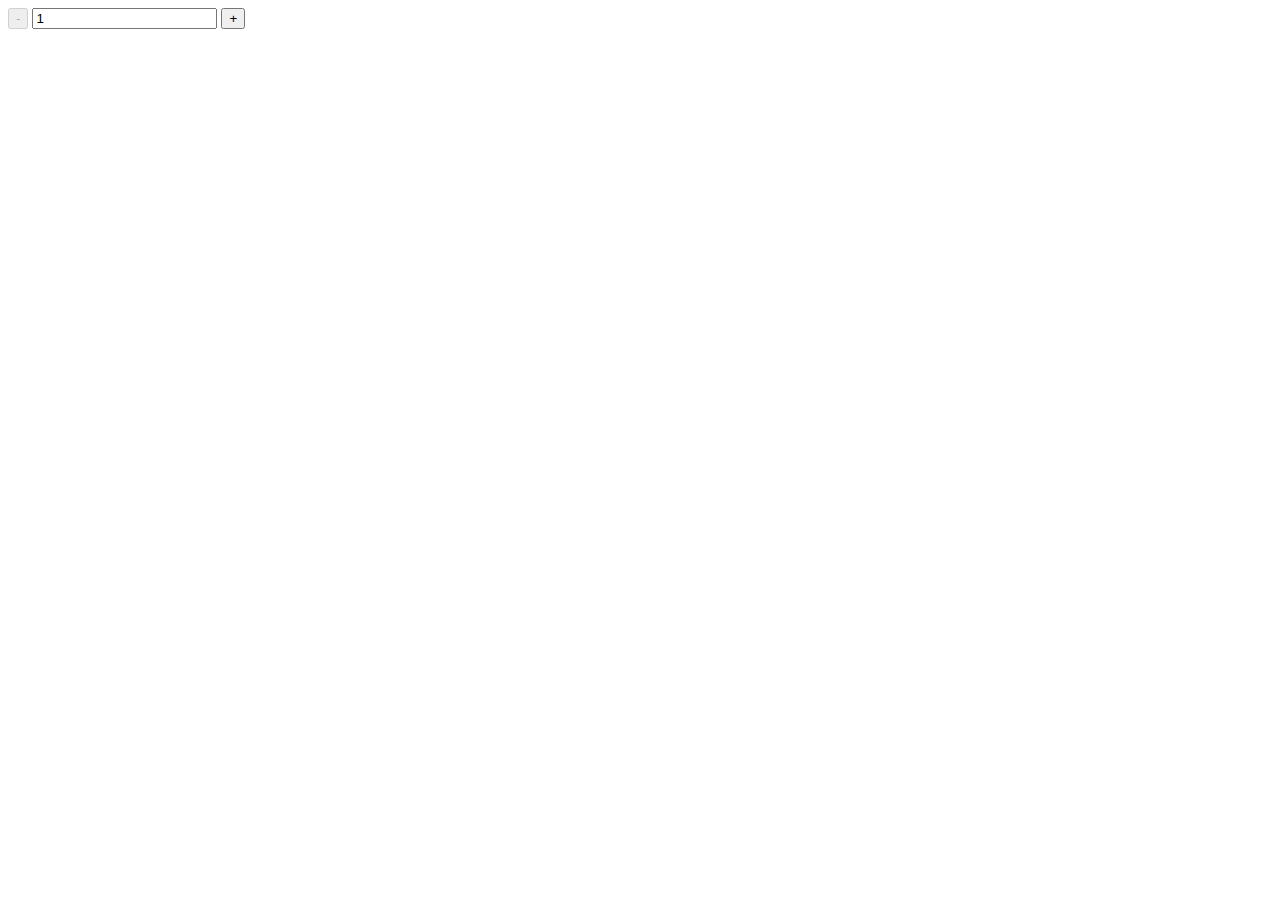
<file: quantity.html>
<!DOCTYPE html>
<html lang="en">
<head>
    <meta charset="UTF-8">
    <meta http-equiv="X-UA-Compatible" content="IE=edge">
    <meta name="viewport" content="width=device-width, initial-scale=1.0">
    <title>Document</title>
</head>
<body>
    <div class="quantity">
    <button class="minusButton">-</button>
    <input type="text" value="1" id="quantity">
    <button class="plusButton">+</button>
</div>
</body>
<script>


document.querySelector(".minusButton").setAttribute("disabled","disabled");
var valuecount;
document.querySelector(".plusButton").addEventListener("click",function(){

    valuecount=document.getElementById("quantity").value;
    valuecount++;
    document.getElementById("quantity").value=valuecount 
    if(valuecount>1){
    document.querySelector(".minusButton").removeAttribute("disabled");
    document.querySelector(".minusButton").classList.remove("disabled");

}
    
})
document.querySelector(".minusButton").addEventListener("click",function(){

valuecount=document.getElementById("quantity").value;
valuecount--;
document.getElementById("quantity").value=valuecount 
if(valuecount==1){
    document.querySelector(".minusButton").setAttribute("disabled","disables");
}
})
</script>
</html>
</file>
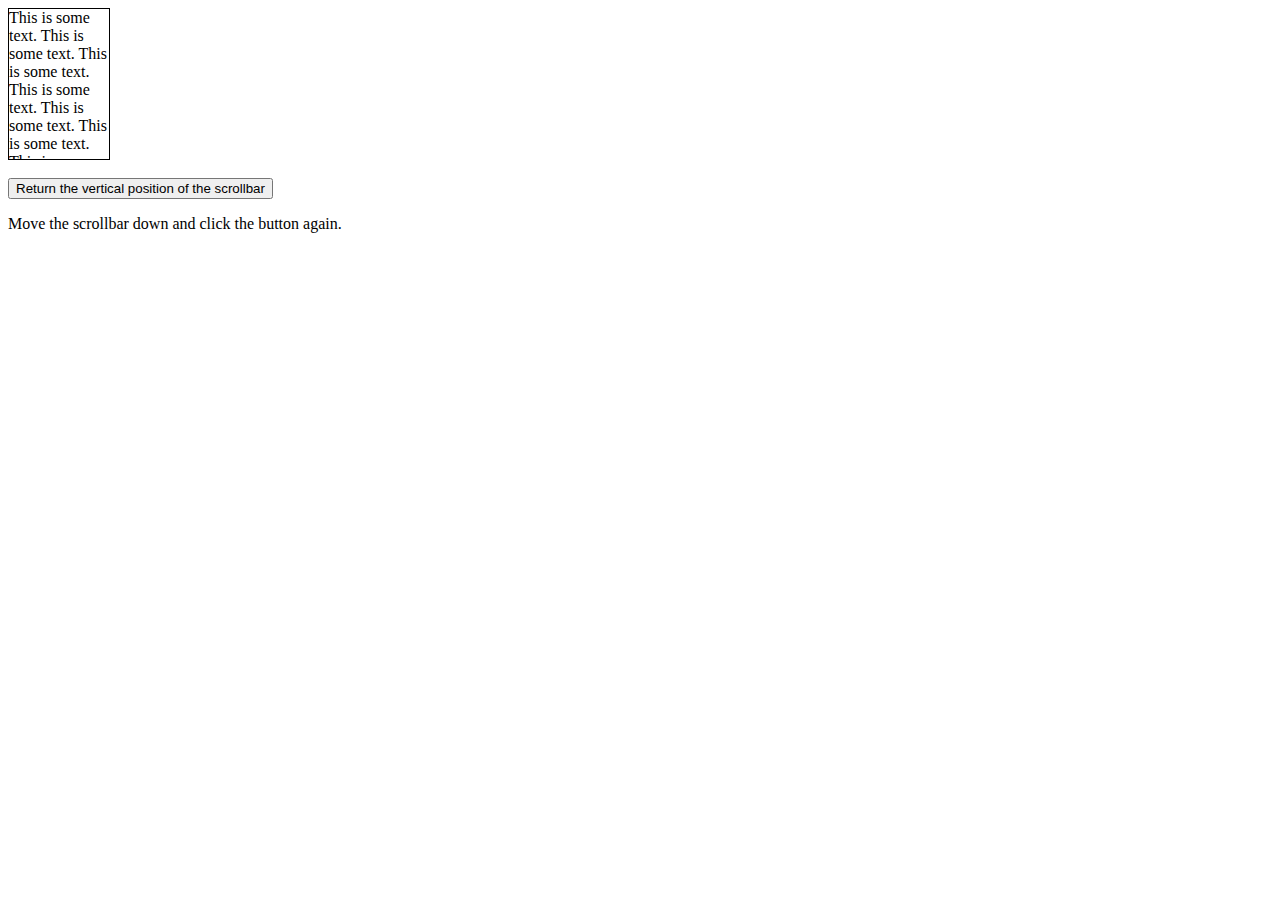
<file: scroll.html>
<!DOCTYPE html>
<html lang="en">
<head>
    <meta charset="UTF-8">
    <meta http-equiv="X-UA-Compatible" content="IE=edge">
    <meta name="viewport" content="width=device-width, initial-scale=1.0">
    <script src="https://ajax.googleapis.com/ajax/libs/jquery/3.6.0/jquery.min.js"></script>

    <title>Document</title>
</head>
<body>
    <div style="border:1px solid black;width:100px;height:150px;overflow:auto">
        This is some text. This is some text. This is some text. This is some text. This is some text. This is some text. This is some text. This is some text. This is some text.</div><br>
        
        <button>Return the vertical position of the scrollbar</button>
        <p>Move the scrollbar down and click the button again.</p>
        
</body>
<script src="./index.js"></script>
</html>
</file>
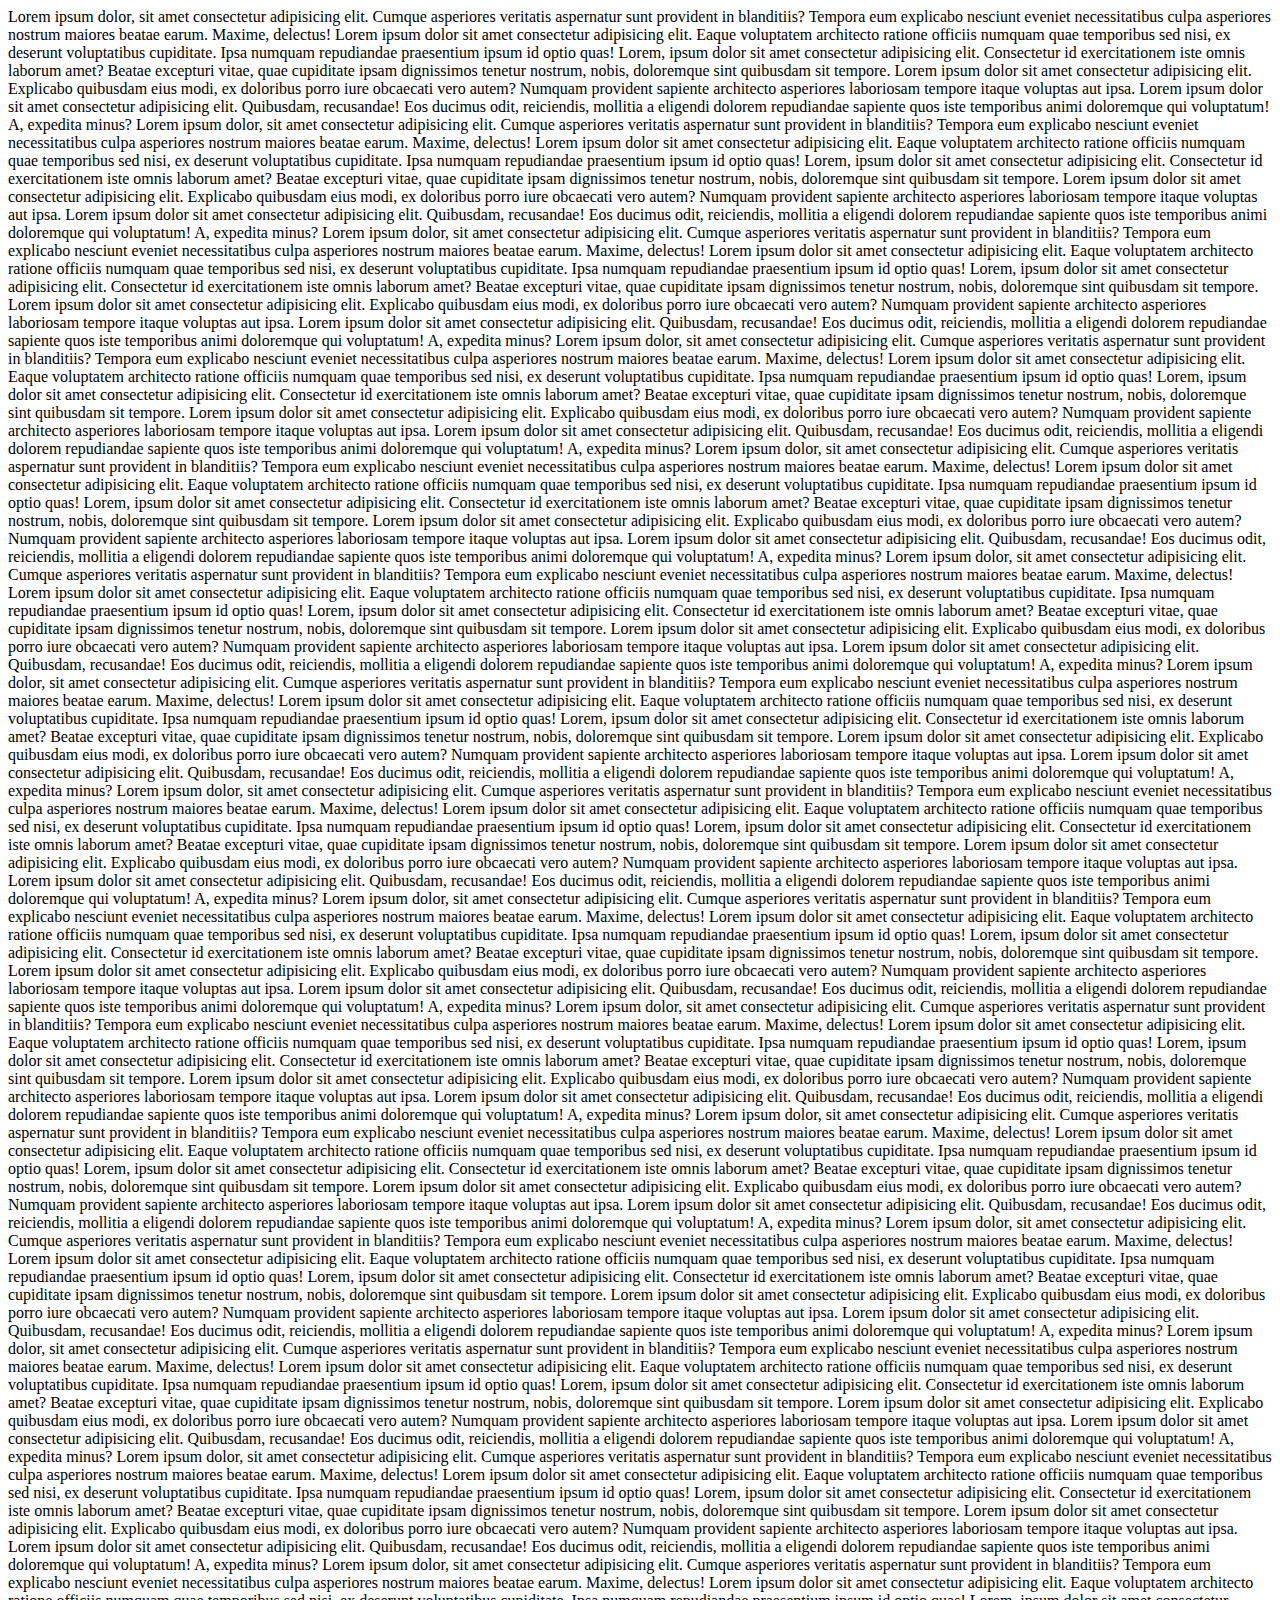
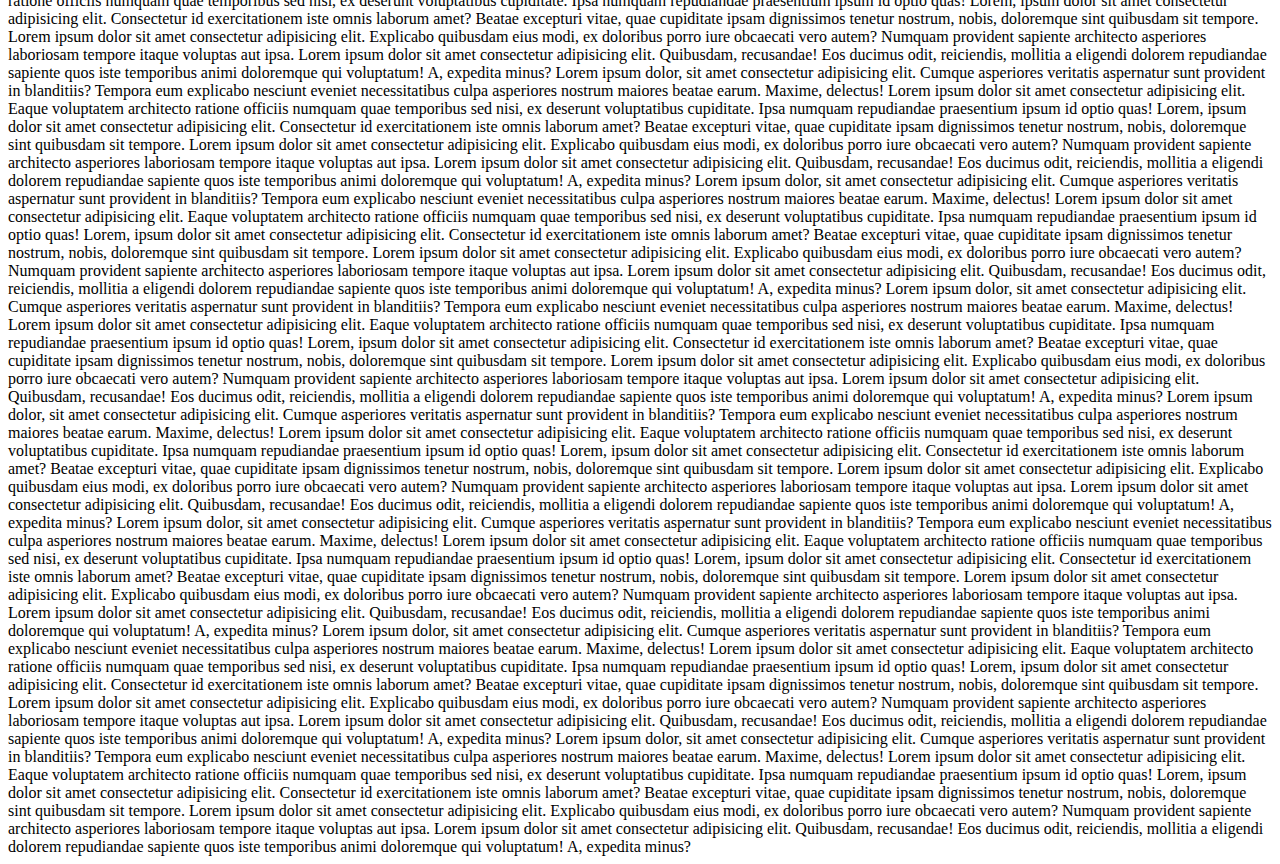
<file: scroll2.html>
<!DOCTYPE html>
<html lang="en">
<head>
    <meta charset="UTF-8">
    <meta http-equiv="X-UA-Compatible" content="IE=edge">
    <meta name="viewport" content="width=device-width, initial-scale=1.0">
    <title>Document</title>
</head>
<body>
 <div>
    Lorem ipsum dolor, sit amet consectetur adipisicing elit. Cumque asperiores veritatis aspernatur sunt provident in blanditiis? Tempora eum explicabo nesciunt eveniet necessitatibus culpa asperiores nostrum maiores beatae earum. Maxime, delectus!
    Lorem ipsum dolor sit amet consectetur adipisicing elit. Eaque voluptatem architecto ratione officiis numquam quae temporibus sed nisi, ex deserunt voluptatibus cupiditate. Ipsa numquam repudiandae praesentium ipsum id optio quas!
    Lorem, ipsum dolor sit amet consectetur adipisicing elit. Consectetur id exercitationem iste omnis laborum amet? Beatae excepturi vitae, quae cupiditate ipsam dignissimos tenetur nostrum, nobis, doloremque sint quibusdam sit tempore.
    Lorem ipsum dolor sit amet consectetur adipisicing elit. Explicabo quibusdam eius modi, ex doloribus porro iure obcaecati vero autem? Numquam provident sapiente architecto asperiores laboriosam tempore itaque voluptas aut ipsa.
    Lorem ipsum dolor sit amet consectetur adipisicing elit. Quibusdam, recusandae! Eos ducimus odit, reiciendis, mollitia a eligendi dolorem repudiandae sapiente quos iste temporibus animi doloremque qui voluptatum! A, expedita minus?
    Lorem ipsum dolor, sit amet consectetur adipisicing elit. Cumque asperiores veritatis aspernatur sunt provident in blanditiis? Tempora eum explicabo nesciunt eveniet necessitatibus culpa asperiores nostrum maiores beatae earum. Maxime, delectus!
    Lorem ipsum dolor sit amet consectetur adipisicing elit. Eaque voluptatem architecto ratione officiis numquam quae temporibus sed nisi, ex deserunt voluptatibus cupiditate. Ipsa numquam repudiandae praesentium ipsum id optio quas!
    Lorem, ipsum dolor sit amet consectetur adipisicing elit. Consectetur id exercitationem iste omnis laborum amet? Beatae excepturi vitae, quae cupiditate ipsam dignissimos tenetur nostrum, nobis, doloremque sint quibusdam sit tempore.
    Lorem ipsum dolor sit amet consectetur adipisicing elit. Explicabo quibusdam eius modi, ex doloribus porro iure obcaecati vero autem? Numquam provident sapiente architecto asperiores laboriosam tempore itaque voluptas aut ipsa.
    Lorem ipsum dolor sit amet consectetur adipisicing elit. Quibusdam, recusandae! Eos ducimus odit, reiciendis, mollitia a eligendi dolorem repudiandae sapiente quos iste temporibus animi doloremque qui voluptatum! A, expedita minus?
    Lorem ipsum dolor, sit amet consectetur adipisicing elit. Cumque asperiores veritatis aspernatur sunt provident in blanditiis? Tempora eum explicabo nesciunt eveniet necessitatibus culpa asperiores nostrum maiores beatae earum. Maxime, delectus!
    Lorem ipsum dolor sit amet consectetur adipisicing elit. Eaque voluptatem architecto ratione officiis numquam quae temporibus sed nisi, ex deserunt voluptatibus cupiditate. Ipsa numquam repudiandae praesentium ipsum id optio quas!
    Lorem, ipsum dolor sit amet consectetur adipisicing elit. Consectetur id exercitationem iste omnis laborum amet? Beatae excepturi vitae, quae cupiditate ipsam dignissimos tenetur nostrum, nobis, doloremque sint quibusdam sit tempore.
    Lorem ipsum dolor sit amet consectetur adipisicing elit. Explicabo quibusdam eius modi, ex doloribus porro iure obcaecati vero autem? Numquam provident sapiente architecto asperiores laboriosam tempore itaque voluptas aut ipsa.
    Lorem ipsum dolor sit amet consectetur adipisicing elit. Quibusdam, recusandae! Eos ducimus odit, reiciendis, mollitia a eligendi dolorem repudiandae sapiente quos iste temporibus animi doloremque qui voluptatum! A, expedita minus?
    Lorem ipsum dolor, sit amet consectetur adipisicing elit. Cumque asperiores veritatis aspernatur sunt provident in blanditiis? Tempora eum explicabo nesciunt eveniet necessitatibus culpa asperiores nostrum maiores beatae earum. Maxime, delectus!
    Lorem ipsum dolor sit amet consectetur adipisicing elit. Eaque voluptatem architecto ratione officiis numquam quae temporibus sed nisi, ex deserunt voluptatibus cupiditate. Ipsa numquam repudiandae praesentium ipsum id optio quas!
    Lorem, ipsum dolor sit amet consectetur adipisicing elit. Consectetur id exercitationem iste omnis laborum amet? Beatae excepturi vitae, quae cupiditate ipsam dignissimos tenetur nostrum, nobis, doloremque sint quibusdam sit tempore.
    Lorem ipsum dolor sit amet consectetur adipisicing elit. Explicabo quibusdam eius modi, ex doloribus porro iure obcaecati vero autem? Numquam provident sapiente architecto asperiores laboriosam tempore itaque voluptas aut ipsa.
    Lorem ipsum dolor sit amet consectetur adipisicing elit. Quibusdam, recusandae! Eos ducimus odit, reiciendis, mollitia a eligendi dolorem repudiandae sapiente quos iste temporibus animi doloremque qui voluptatum! A, expedita minus?
    Lorem ipsum dolor, sit amet consectetur adipisicing elit. Cumque asperiores veritatis aspernatur sunt provident in blanditiis? Tempora eum explicabo nesciunt eveniet necessitatibus culpa asperiores nostrum maiores beatae earum. Maxime, delectus!
    Lorem ipsum dolor sit amet consectetur adipisicing elit. Eaque voluptatem architecto ratione officiis numquam quae temporibus sed nisi, ex deserunt voluptatibus cupiditate. Ipsa numquam repudiandae praesentium ipsum id optio quas!
    Lorem, ipsum dolor sit amet consectetur adipisicing elit. Consectetur id exercitationem iste omnis laborum amet? Beatae excepturi vitae, quae cupiditate ipsam dignissimos tenetur nostrum, nobis, doloremque sint quibusdam sit tempore.
    Lorem ipsum dolor sit amet consectetur adipisicing elit. Explicabo quibusdam eius modi, ex doloribus porro iure obcaecati vero autem? Numquam provident sapiente architecto asperiores laboriosam tempore itaque voluptas aut ipsa.
    Lorem ipsum dolor sit amet consectetur adipisicing elit. Quibusdam, recusandae! Eos ducimus odit, reiciendis, mollitia a eligendi dolorem repudiandae sapiente quos iste temporibus animi doloremque qui voluptatum! A, expedita minus?
    Lorem ipsum dolor, sit amet consectetur adipisicing elit. Cumque asperiores veritatis aspernatur sunt provident in blanditiis? Tempora eum explicabo nesciunt eveniet necessitatibus culpa asperiores nostrum maiores beatae earum. Maxime, delectus!
    Lorem ipsum dolor sit amet consectetur adipisicing elit. Eaque voluptatem architecto ratione officiis numquam quae temporibus sed nisi, ex deserunt voluptatibus cupiditate. Ipsa numquam repudiandae praesentium ipsum id optio quas!
    Lorem, ipsum dolor sit amet consectetur adipisicing elit. Consectetur id exercitationem iste omnis laborum amet? Beatae excepturi vitae, quae cupiditate ipsam dignissimos tenetur nostrum, nobis, doloremque sint quibusdam sit tempore.
    Lorem ipsum dolor sit amet consectetur adipisicing elit. Explicabo quibusdam eius modi, ex doloribus porro iure obcaecati vero autem? Numquam provident sapiente architecto asperiores laboriosam tempore itaque voluptas aut ipsa.
    Lorem ipsum dolor sit amet consectetur adipisicing elit. Quibusdam, recusandae! Eos ducimus odit, reiciendis, mollitia a eligendi dolorem repudiandae sapiente quos iste temporibus animi doloremque qui voluptatum! A, expedita minus?
    Lorem ipsum dolor, sit amet consectetur adipisicing elit. Cumque asperiores veritatis aspernatur sunt provident in blanditiis? Tempora eum explicabo nesciunt eveniet necessitatibus culpa asperiores nostrum maiores beatae earum. Maxime, delectus!
    Lorem ipsum dolor sit amet consectetur adipisicing elit. Eaque voluptatem architecto ratione officiis numquam quae temporibus sed nisi, ex deserunt voluptatibus cupiditate. Ipsa numquam repudiandae praesentium ipsum id optio quas!
    Lorem, ipsum dolor sit amet consectetur adipisicing elit. Consectetur id exercitationem iste omnis laborum amet? Beatae excepturi vitae, quae cupiditate ipsam dignissimos tenetur nostrum, nobis, doloremque sint quibusdam sit tempore.
    Lorem ipsum dolor sit amet consectetur adipisicing elit. Explicabo quibusdam eius modi, ex doloribus porro iure obcaecati vero autem? Numquam provident sapiente architecto asperiores laboriosam tempore itaque voluptas aut ipsa.
    Lorem ipsum dolor sit amet consectetur adipisicing elit. Quibusdam, recusandae! Eos ducimus odit, reiciendis, mollitia a eligendi dolorem repudiandae sapiente quos iste temporibus animi doloremque qui voluptatum! A, expedita minus?
    Lorem ipsum dolor, sit amet consectetur adipisicing elit. Cumque asperiores veritatis aspernatur sunt provident in blanditiis? Tempora eum explicabo nesciunt eveniet necessitatibus culpa asperiores nostrum maiores beatae earum. Maxime, delectus!
    Lorem ipsum dolor sit amet consectetur adipisicing elit. Eaque voluptatem architecto ratione officiis numquam quae temporibus sed nisi, ex deserunt voluptatibus cupiditate. Ipsa numquam repudiandae praesentium ipsum id optio quas!
    Lorem, ipsum dolor sit amet consectetur adipisicing elit. Consectetur id exercitationem iste omnis laborum amet? Beatae excepturi vitae, quae cupiditate ipsam dignissimos tenetur nostrum, nobis, doloremque sint quibusdam sit tempore.
    Lorem ipsum dolor sit amet consectetur adipisicing elit. Explicabo quibusdam eius modi, ex doloribus porro iure obcaecati vero autem? Numquam provident sapiente architecto asperiores laboriosam tempore itaque voluptas aut ipsa.
    Lorem ipsum dolor sit amet consectetur adipisicing elit. Quibusdam, recusandae! Eos ducimus odit, reiciendis, mollitia a eligendi dolorem repudiandae sapiente quos iste temporibus animi doloremque qui voluptatum! A, expedita minus?
    Lorem ipsum dolor, sit amet consectetur adipisicing elit. Cumque asperiores veritatis aspernatur sunt provident in blanditiis? Tempora eum explicabo nesciunt eveniet necessitatibus culpa asperiores nostrum maiores beatae earum. Maxime, delectus!
    Lorem ipsum dolor sit amet consectetur adipisicing elit. Eaque voluptatem architecto ratione officiis numquam quae temporibus sed nisi, ex deserunt voluptatibus cupiditate. Ipsa numquam repudiandae praesentium ipsum id optio quas!
    Lorem, ipsum dolor sit amet consectetur adipisicing elit. Consectetur id exercitationem iste omnis laborum amet? Beatae excepturi vitae, quae cupiditate ipsam dignissimos tenetur nostrum, nobis, doloremque sint quibusdam sit tempore.
    Lorem ipsum dolor sit amet consectetur adipisicing elit. Explicabo quibusdam eius modi, ex doloribus porro iure obcaecati vero autem? Numquam provident sapiente architecto asperiores laboriosam tempore itaque voluptas aut ipsa.
    Lorem ipsum dolor sit amet consectetur adipisicing elit. Quibusdam, recusandae! Eos ducimus odit, reiciendis, mollitia a eligendi dolorem repudiandae sapiente quos iste temporibus animi doloremque qui voluptatum! A, expedita minus?
    Lorem ipsum dolor, sit amet consectetur adipisicing elit. Cumque asperiores veritatis aspernatur sunt provident in blanditiis? Tempora eum explicabo nesciunt eveniet necessitatibus culpa asperiores nostrum maiores beatae earum. Maxime, delectus!
    Lorem ipsum dolor sit amet consectetur adipisicing elit. Eaque voluptatem architecto ratione officiis numquam quae temporibus sed nisi, ex deserunt voluptatibus cupiditate. Ipsa numquam repudiandae praesentium ipsum id optio quas!
    Lorem, ipsum dolor sit amet consectetur adipisicing elit. Consectetur id exercitationem iste omnis laborum amet? Beatae excepturi vitae, quae cupiditate ipsam dignissimos tenetur nostrum, nobis, doloremque sint quibusdam sit tempore.
    Lorem ipsum dolor sit amet consectetur adipisicing elit. Explicabo quibusdam eius modi, ex doloribus porro iure obcaecati vero autem? Numquam provident sapiente architecto asperiores laboriosam tempore itaque voluptas aut ipsa.
    Lorem ipsum dolor sit amet consectetur adipisicing elit. Quibusdam, recusandae! Eos ducimus odit, reiciendis, mollitia a eligendi dolorem repudiandae sapiente quos iste temporibus animi doloremque qui voluptatum! A, expedita minus?
    Lorem ipsum dolor, sit amet consectetur adipisicing elit. Cumque asperiores veritatis aspernatur sunt provident in blanditiis? Tempora eum explicabo nesciunt eveniet necessitatibus culpa asperiores nostrum maiores beatae earum. Maxime, delectus!
    Lorem ipsum dolor sit amet consectetur adipisicing elit. Eaque voluptatem architecto ratione officiis numquam quae temporibus sed nisi, ex deserunt voluptatibus cupiditate. Ipsa numquam repudiandae praesentium ipsum id optio quas!
    Lorem, ipsum dolor sit amet consectetur adipisicing elit. Consectetur id exercitationem iste omnis laborum amet? Beatae excepturi vitae, quae cupiditate ipsam dignissimos tenetur nostrum, nobis, doloremque sint quibusdam sit tempore.
    Lorem ipsum dolor sit amet consectetur adipisicing elit. Explicabo quibusdam eius modi, ex doloribus porro iure obcaecati vero autem? Numquam provident sapiente architecto asperiores laboriosam tempore itaque voluptas aut ipsa.
    Lorem ipsum dolor sit amet consectetur adipisicing elit. Quibusdam, recusandae! Eos ducimus odit, reiciendis, mollitia a eligendi dolorem repudiandae sapiente quos iste temporibus animi doloremque qui voluptatum! A, expedita minus?
    Lorem ipsum dolor, sit amet consectetur adipisicing elit. Cumque asperiores veritatis aspernatur sunt provident in blanditiis? Tempora eum explicabo nesciunt eveniet necessitatibus culpa asperiores nostrum maiores beatae earum. Maxime, delectus!
    Lorem ipsum dolor sit amet consectetur adipisicing elit. Eaque voluptatem architecto ratione officiis numquam quae temporibus sed nisi, ex deserunt voluptatibus cupiditate. Ipsa numquam repudiandae praesentium ipsum id optio quas!
    Lorem, ipsum dolor sit amet consectetur adipisicing elit. Consectetur id exercitationem iste omnis laborum amet? Beatae excepturi vitae, quae cupiditate ipsam dignissimos tenetur nostrum, nobis, doloremque sint quibusdam sit tempore.
    Lorem ipsum dolor sit amet consectetur adipisicing elit. Explicabo quibusdam eius modi, ex doloribus porro iure obcaecati vero autem? Numquam provident sapiente architecto asperiores laboriosam tempore itaque voluptas aut ipsa.
    Lorem ipsum dolor sit amet consectetur adipisicing elit. Quibusdam, recusandae! Eos ducimus odit, reiciendis, mollitia a eligendi dolorem repudiandae sapiente quos iste temporibus animi doloremque qui voluptatum! A, expedita minus?
    Lorem ipsum dolor, sit amet consectetur adipisicing elit. Cumque asperiores veritatis aspernatur sunt provident in blanditiis? Tempora eum explicabo nesciunt eveniet necessitatibus culpa asperiores nostrum maiores beatae earum. Maxime, delectus!
    Lorem ipsum dolor sit amet consectetur adipisicing elit. Eaque voluptatem architecto ratione officiis numquam quae temporibus sed nisi, ex deserunt voluptatibus cupiditate. Ipsa numquam repudiandae praesentium ipsum id optio quas!
    Lorem, ipsum dolor sit amet consectetur adipisicing elit. Consectetur id exercitationem iste omnis laborum amet? Beatae excepturi vitae, quae cupiditate ipsam dignissimos tenetur nostrum, nobis, doloremque sint quibusdam sit tempore.
    Lorem ipsum dolor sit amet consectetur adipisicing elit. Explicabo quibusdam eius modi, ex doloribus porro iure obcaecati vero autem? Numquam provident sapiente architecto asperiores laboriosam tempore itaque voluptas aut ipsa.
    Lorem ipsum dolor sit amet consectetur adipisicing elit. Quibusdam, recusandae! Eos ducimus odit, reiciendis, mollitia a eligendi dolorem repudiandae sapiente quos iste temporibus animi doloremque qui voluptatum! A, expedita minus?
    Lorem ipsum dolor, sit amet consectetur adipisicing elit. Cumque asperiores veritatis aspernatur sunt provident in blanditiis? Tempora eum explicabo nesciunt eveniet necessitatibus culpa asperiores nostrum maiores beatae earum. Maxime, delectus!
    Lorem ipsum dolor sit amet consectetur adipisicing elit. Eaque voluptatem architecto ratione officiis numquam quae temporibus sed nisi, ex deserunt voluptatibus cupiditate. Ipsa numquam repudiandae praesentium ipsum id optio quas!
    Lorem, ipsum dolor sit amet consectetur adipisicing elit. Consectetur id exercitationem iste omnis laborum amet? Beatae excepturi vitae, quae cupiditate ipsam dignissimos tenetur nostrum, nobis, doloremque sint quibusdam sit tempore.
    Lorem ipsum dolor sit amet consectetur adipisicing elit. Explicabo quibusdam eius modi, ex doloribus porro iure obcaecati vero autem? Numquam provident sapiente architecto asperiores laboriosam tempore itaque voluptas aut ipsa.
    Lorem ipsum dolor sit amet consectetur adipisicing elit. Quibusdam, recusandae! Eos ducimus odit, reiciendis, mollitia a eligendi dolorem repudiandae sapiente quos iste temporibus animi doloremque qui voluptatum! A, expedita minus?
    Lorem ipsum dolor, sit amet consectetur adipisicing elit. Cumque asperiores veritatis aspernatur sunt provident in blanditiis? Tempora eum explicabo nesciunt eveniet necessitatibus culpa asperiores nostrum maiores beatae earum. Maxime, delectus!
    Lorem ipsum dolor sit amet consectetur adipisicing elit. Eaque voluptatem architecto ratione officiis numquam quae temporibus sed nisi, ex deserunt voluptatibus cupiditate. Ipsa numquam repudiandae praesentium ipsum id optio quas!
    Lorem, ipsum dolor sit amet consectetur adipisicing elit. Consectetur id exercitationem iste omnis laborum amet? Beatae excepturi vitae, quae cupiditate ipsam dignissimos tenetur nostrum, nobis, doloremque sint quibusdam sit tempore.
    Lorem ipsum dolor sit amet consectetur adipisicing elit. Explicabo quibusdam eius modi, ex doloribus porro iure obcaecati vero autem? Numquam provident sapiente architecto asperiores laboriosam tempore itaque voluptas aut ipsa.
    Lorem ipsum dolor sit amet consectetur adipisicing elit. Quibusdam, recusandae! Eos ducimus odit, reiciendis, mollitia a eligendi dolorem repudiandae sapiente quos iste temporibus animi doloremque qui voluptatum! A, expedita minus?
    Lorem ipsum dolor, sit amet consectetur adipisicing elit. Cumque asperiores veritatis aspernatur sunt provident in blanditiis? Tempora eum explicabo nesciunt eveniet necessitatibus culpa asperiores nostrum maiores beatae earum. Maxime, delectus!
    Lorem ipsum dolor sit amet consectetur adipisicing elit. Eaque voluptatem architecto ratione officiis numquam quae temporibus sed nisi, ex deserunt voluptatibus cupiditate. Ipsa numquam repudiandae praesentium ipsum id optio quas!
    Lorem, ipsum dolor sit amet consectetur adipisicing elit. Consectetur id exercitationem iste omnis laborum amet? Beatae excepturi vitae, quae cupiditate ipsam dignissimos tenetur nostrum, nobis, doloremque sint quibusdam sit tempore.
    Lorem ipsum dolor sit amet consectetur adipisicing elit. Explicabo quibusdam eius modi, ex doloribus porro iure obcaecati vero autem? Numquam provident sapiente architecto asperiores laboriosam tempore itaque voluptas aut ipsa.
    Lorem ipsum dolor sit amet consectetur adipisicing elit. Quibusdam, recusandae! Eos ducimus odit, reiciendis, mollitia a eligendi dolorem repudiandae sapiente quos iste temporibus animi doloremque qui voluptatum! A, expedita minus?
    Lorem ipsum dolor, sit amet consectetur adipisicing elit. Cumque asperiores veritatis aspernatur sunt provident in blanditiis? Tempora eum explicabo nesciunt eveniet necessitatibus culpa asperiores nostrum maiores beatae earum. Maxime, delectus!
    Lorem ipsum dolor sit amet consectetur adipisicing elit. Eaque voluptatem architecto ratione officiis numquam quae temporibus sed nisi, ex deserunt voluptatibus cupiditate. Ipsa numquam repudiandae praesentium ipsum id optio quas!
    Lorem, ipsum dolor sit amet consectetur adipisicing elit. Consectetur id exercitationem iste omnis laborum amet? Beatae excepturi vitae, quae cupiditate ipsam dignissimos tenetur nostrum, nobis, doloremque sint quibusdam sit tempore.
    Lorem ipsum dolor sit amet consectetur adipisicing elit. Explicabo quibusdam eius modi, ex doloribus porro iure obcaecati vero autem? Numquam provident sapiente architecto asperiores laboriosam tempore itaque voluptas aut ipsa.
    Lorem ipsum dolor sit amet consectetur adipisicing elit. Quibusdam, recusandae! Eos ducimus odit, reiciendis, mollitia a eligendi dolorem repudiandae sapiente quos iste temporibus animi doloremque qui voluptatum! A, expedita minus?
    Lorem ipsum dolor, sit amet consectetur adipisicing elit. Cumque asperiores veritatis aspernatur sunt provident in blanditiis? Tempora eum explicabo nesciunt eveniet necessitatibus culpa asperiores nostrum maiores beatae earum. Maxime, delectus!
    Lorem ipsum dolor sit amet consectetur adipisicing elit. Eaque voluptatem architecto ratione officiis numquam quae temporibus sed nisi, ex deserunt voluptatibus cupiditate. Ipsa numquam repudiandae praesentium ipsum id optio quas!
    Lorem, ipsum dolor sit amet consectetur adipisicing elit. Consectetur id exercitationem iste omnis laborum amet? Beatae excepturi vitae, quae cupiditate ipsam dignissimos tenetur nostrum, nobis, doloremque sint quibusdam sit tempore.
    Lorem ipsum dolor sit amet consectetur adipisicing elit. Explicabo quibusdam eius modi, ex doloribus porro iure obcaecati vero autem? Numquam provident sapiente architecto asperiores laboriosam tempore itaque voluptas aut ipsa.
    Lorem ipsum dolor sit amet consectetur adipisicing elit. Quibusdam, recusandae! Eos ducimus odit, reiciendis, mollitia a eligendi dolorem repudiandae sapiente quos iste temporibus animi doloremque qui voluptatum! A, expedita minus?
    Lorem ipsum dolor, sit amet consectetur adipisicing elit. Cumque asperiores veritatis aspernatur sunt provident in blanditiis? Tempora eum explicabo nesciunt eveniet necessitatibus culpa asperiores nostrum maiores beatae earum. Maxime, delectus!
    Lorem ipsum dolor sit amet consectetur adipisicing elit. Eaque voluptatem architecto ratione officiis numquam quae temporibus sed nisi, ex deserunt voluptatibus cupiditate. Ipsa numquam repudiandae praesentium ipsum id optio quas!
    Lorem, ipsum dolor sit amet consectetur adipisicing elit. Consectetur id exercitationem iste omnis laborum amet? Beatae excepturi vitae, quae cupiditate ipsam dignissimos tenetur nostrum, nobis, doloremque sint quibusdam sit tempore.
    Lorem ipsum dolor sit amet consectetur adipisicing elit. Explicabo quibusdam eius modi, ex doloribus porro iure obcaecati vero autem? Numquam provident sapiente architecto asperiores laboriosam tempore itaque voluptas aut ipsa.
    Lorem ipsum dolor sit amet consectetur adipisicing elit. Quibusdam, recusandae! Eos ducimus odit, reiciendis, mollitia a eligendi dolorem repudiandae sapiente quos iste temporibus animi doloremque qui voluptatum! A, expedita minus?
    Lorem ipsum dolor, sit amet consectetur adipisicing elit. Cumque asperiores veritatis aspernatur sunt provident in blanditiis? Tempora eum explicabo nesciunt eveniet necessitatibus culpa asperiores nostrum maiores beatae earum. Maxime, delectus!
    Lorem ipsum dolor sit amet consectetur adipisicing elit. Eaque voluptatem architecto ratione officiis numquam quae temporibus sed nisi, ex deserunt voluptatibus cupiditate. Ipsa numquam repudiandae praesentium ipsum id optio quas!
    Lorem, ipsum dolor sit amet consectetur adipisicing elit. Consectetur id exercitationem iste omnis laborum amet? Beatae excepturi vitae, quae cupiditate ipsam dignissimos tenetur nostrum, nobis, doloremque sint quibusdam sit tempore.
    Lorem ipsum dolor sit amet consectetur adipisicing elit. Explicabo quibusdam eius modi, ex doloribus porro iure obcaecati vero autem? Numquam provident sapiente architecto asperiores laboriosam tempore itaque voluptas aut ipsa.
    Lorem ipsum dolor sit amet consectetur adipisicing elit. Quibusdam, recusandae! Eos ducimus odit, reiciendis, mollitia a eligendi dolorem repudiandae sapiente quos iste temporibus animi doloremque qui voluptatum! A, expedita minus?
    Lorem ipsum dolor, sit amet consectetur adipisicing elit. Cumque asperiores veritatis aspernatur sunt provident in blanditiis? Tempora eum explicabo nesciunt eveniet necessitatibus culpa asperiores nostrum maiores beatae earum. Maxime, delectus!
    Lorem ipsum dolor sit amet consectetur adipisicing elit. Eaque voluptatem architecto ratione officiis numquam quae temporibus sed nisi, ex deserunt voluptatibus cupiditate. Ipsa numquam repudiandae praesentium ipsum id optio quas!
    Lorem, ipsum dolor sit amet consectetur adipisicing elit. Consectetur id exercitationem iste omnis laborum amet? Beatae excepturi vitae, quae cupiditate ipsam dignissimos tenetur nostrum, nobis, doloremque sint quibusdam sit tempore.
    Lorem ipsum dolor sit amet consectetur adipisicing elit. Explicabo quibusdam eius modi, ex doloribus porro iure obcaecati vero autem? Numquam provident sapiente architecto asperiores laboriosam tempore itaque voluptas aut ipsa.
    Lorem ipsum dolor sit amet consectetur adipisicing elit. Quibusdam, recusandae! Eos ducimus odit, reiciendis, mollitia a eligendi dolorem repudiandae sapiente quos iste temporibus animi doloremque qui voluptatum! A, expedita minus?
    Lorem ipsum dolor, sit amet consectetur adipisicing elit. Cumque asperiores veritatis aspernatur sunt provident in blanditiis? Tempora eum explicabo nesciunt eveniet necessitatibus culpa asperiores nostrum maiores beatae earum. Maxime, delectus!
    Lorem ipsum dolor sit amet consectetur adipisicing elit. Eaque voluptatem architecto ratione officiis numquam quae temporibus sed nisi, ex deserunt voluptatibus cupiditate. Ipsa numquam repudiandae praesentium ipsum id optio quas!
    Lorem, ipsum dolor sit amet consectetur adipisicing elit. Consectetur id exercitationem iste omnis laborum amet? Beatae excepturi vitae, quae cupiditate ipsam dignissimos tenetur nostrum, nobis, doloremque sint quibusdam sit tempore.
    Lorem ipsum dolor sit amet consectetur adipisicing elit. Explicabo quibusdam eius modi, ex doloribus porro iure obcaecati vero autem? Numquam provident sapiente architecto asperiores laboriosam tempore itaque voluptas aut ipsa.
    Lorem ipsum dolor sit amet consectetur adipisicing elit. Quibusdam, recusandae! Eos ducimus odit, reiciendis, mollitia a eligendi dolorem repudiandae sapiente quos iste temporibus animi doloremque qui voluptatum! A, expedita minus?
    
 </div>   

</body>
<script>
    window.addEventListener('scroll',()=>{
        const scrolled=window.scrollY;
        console.log(scrolled);
    })
</script>
</html>
</file>
